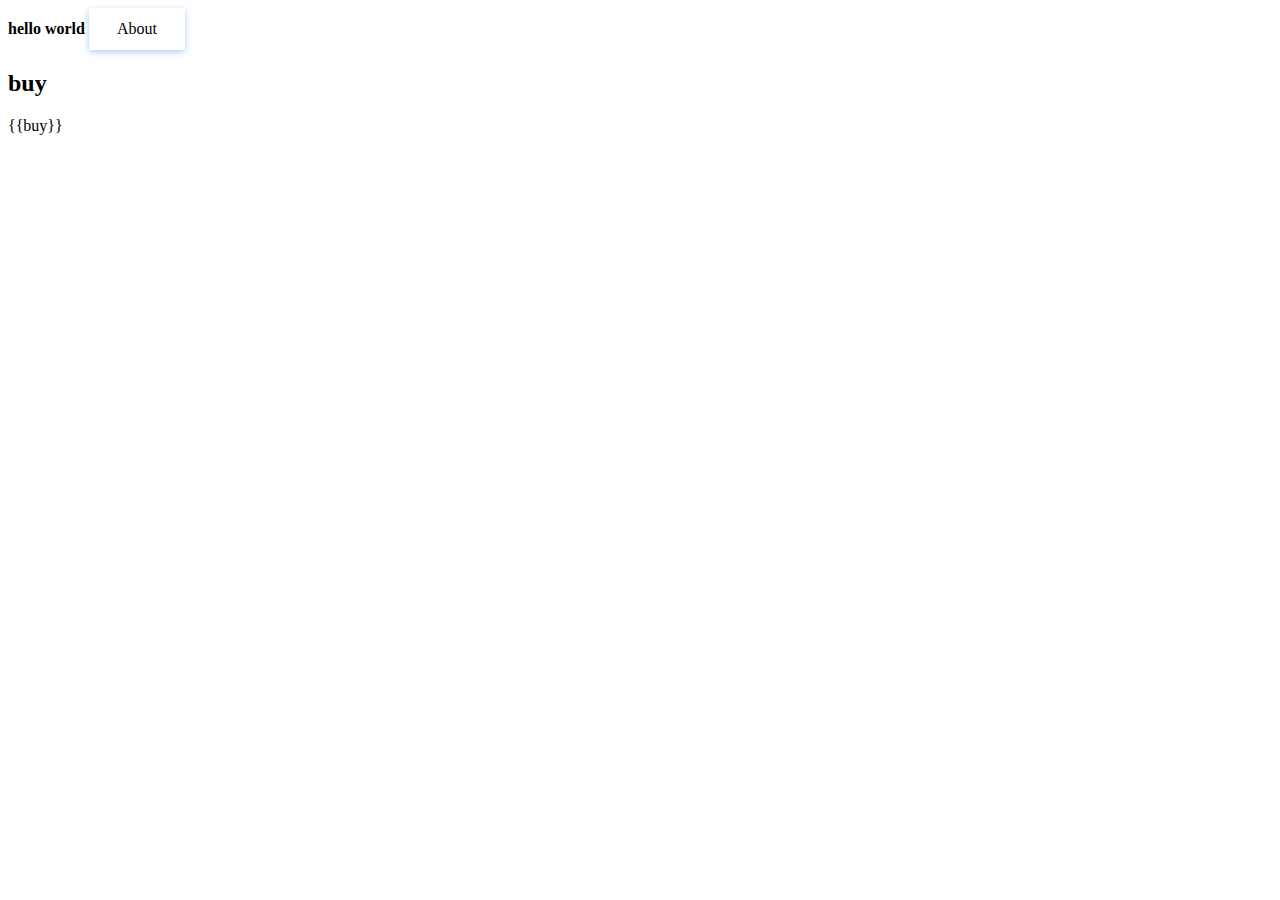
<file: py/53/templates/index.html>
<!DOCTYPE html>
<html lang="en">
<head>
    <meta charset="UTF-8">
    <title>Title</title>
    <link rel="stylesheet" href="../static/css/main_index.css">
</head>
<body>
<b>hello world</b>
<a href='/about' class="button">About</a>
<h2> buy </h2>
{{buy}}


</body>
</html>
</file>
<file: py/53/static/css/main_index.css>
.button {
  text-decoration: none;
  color: black;
  display: inline-block;
  padding: 0.75rem 1.75rem;
  background-color: var(--blue);
  border: none;
  border-radius: var(--button-radius);
  box-shadow: 0 2px 6px rgba(59, 130, 246, 0.4);
  cursor: pointer;
  user-select: none;
  outline-offset: 3px;
  transition:
    background-color var(--transition-duration) ease,
    box-shadow var(--transition-duration) ease,
    transform var(--transition-duration) ease;
  background-image: none;
  
}
.button:hover {
  background-image: linear-gradient(90deg, var(--blue), var(--blue-green));
  background-size: 200% 200%;
  animation: shimmer 3s ease-in-out infinite;
  box-shadow: 0 4px 12px rgba(20, 184, 166, 0.6);
  transform: scale(1.05);
}
.button:active {
 animation: none;
  background-image: none;
  background-color: var(--red-active);
  box-shadow: 0 4px 8px rgba(239, 68, 68, 0.7);
  transform: scale(0.97);
}
.button:focus-visible {
  outline: 3px solid var(--blue-green);
  outline-offset: 3px;
}
</file>
